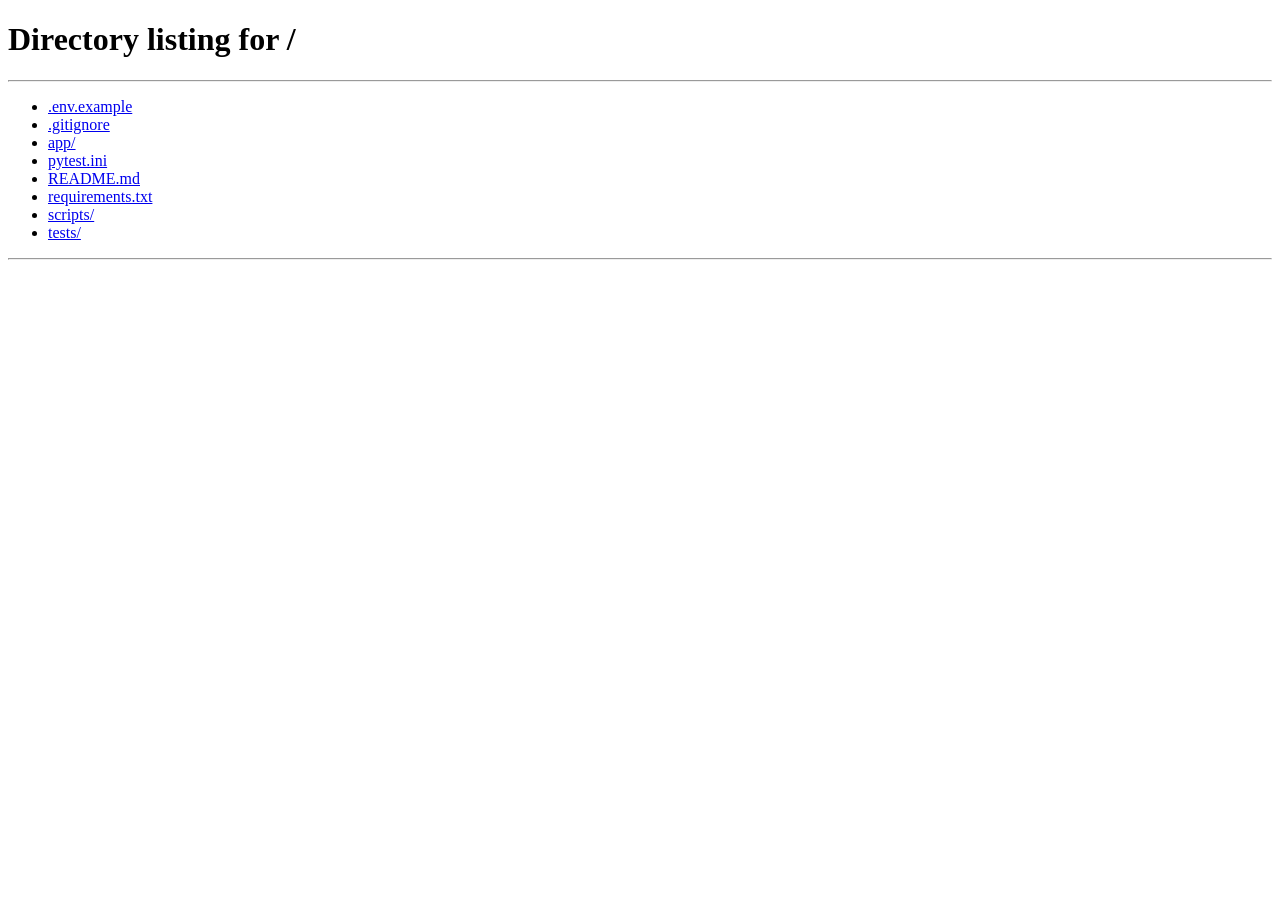
<file: app/static/login.html>
<!doctype html>
<html lang="ko">
<head>
  <meta charset="utf-8">
  <meta name="viewport" content="width=device-width, initial-scale=1">
  <title>로그인 - 차산후</title>
  <script>
    const next = new URLSearchParams(location.search).get("next") || "";
    location.replace(next.startsWith("/ui/") ? `/?next=${encodeURIComponent(next)}` : "/");
  </script>
</head>
<body></body>
</html>
</file>
